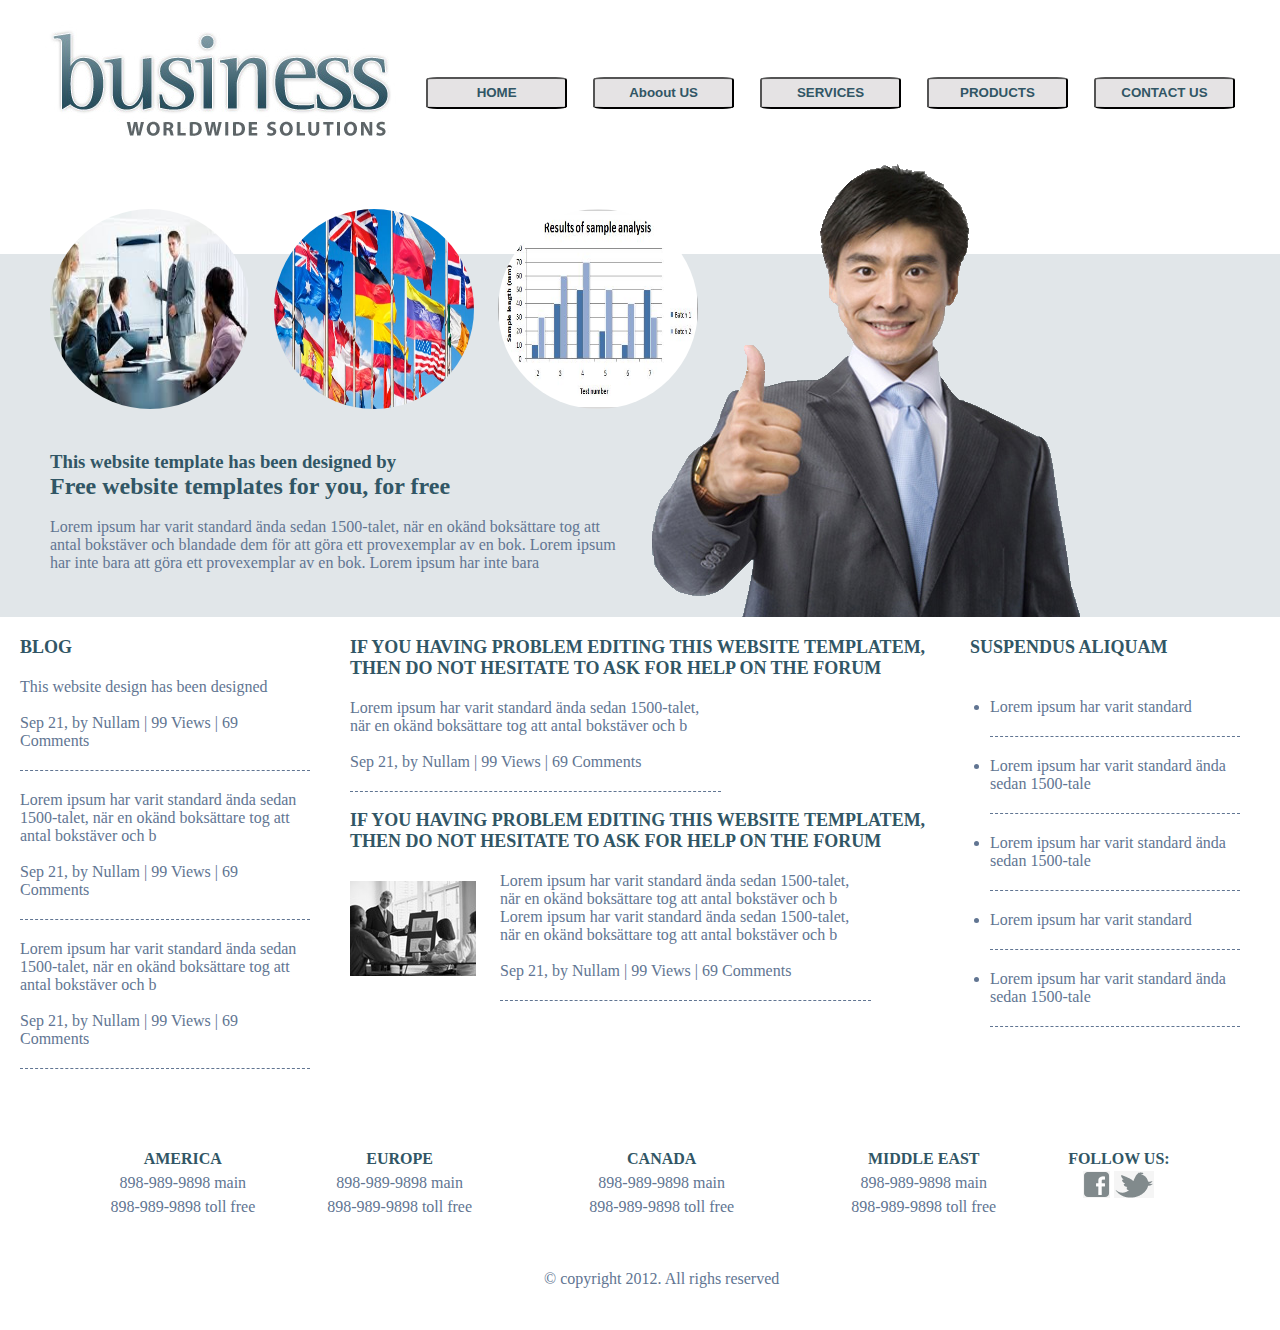
<file: index.html>
<!DOCTYPE html>
<html>
<head>
  <meta charset="utf-8" />
  <meta http-equiv="X-UA-Compatible" content="IE=edge">
  <title>Business Webssite</title>
  <meta name="viewport" content="width=device-width, initial-scale=1">
  <link rel="stylesheet" type="text/css" media="screen" href="./css/style.css" />
  <link rel="stylesheet" href="https://cdnjs.cloudflare.com/ajax/libs/font-awesome/4.7.0/css/font-awesome.css">
</head>
<body>  
  <header class="header-container">
    <img src="./assets/logo.jpg" alt="Logo" srcset="">
    <button class="header-nav" >HOME</button>
    <button class="header-nav">Aboout US</button>
    <button class="header-nav">SERVICES</button>
    <button class="header-nav">PRODUCTS</button>
    <button class="header-nav">CONTACT US</button> 
  </header>   
  <!--image section-->
  <section class="image-section">
    <div class="part1">
        <div>
            <img src="./assets/Meeting.jpeg" alt="" srcset="">
            <img src="./assets/Flags.jpg" alt="" srcset="">
            <img src="./assets/Chart.jpg" alt="" srcset="">
        </div>
        <div class="part1-text">
            <h3>This website template has been designed by</h3>
            <h2>Free website templates for you, for free</h2>
            <br/>
            <p>
                Lorem ipsum har varit standard ända sedan 1500-talet, när en 
                okänd boksättare tog att antal bokstäver och blandade dem för 
                att göra ett provexemplar av en bok. Lorem ipsum har inte bara
                att göra ett provexemplar av en bok. Lorem ipsum har inte bara
            </p>
        </div>
    </div>    
    <div class="smilingMan">
      <img src="./assets/smiling-man.png" alt="" srcset="">
    </div>
  </section>
  <!--center section-->
  <section class="text-section">
      <div class="item2">
        <h2>BLOG</h2>
        <p>
          This website design has been designed <br /> <br />
          <span>Sep 21, by Nullam | 99 Views | 69 Comments</span>          
        </p>

        <p>
            Lorem ipsum har varit standard ända sedan 1500-talet, när en 
            okänd boksättare tog att antal bokstäver och b  <br /> <br />
          <span>Sep 21, by Nullam | 99 Views | 69 Comments</span>          
        </p>
        <p>
            Lorem ipsum har varit standard ända sedan 1500-talet, när en 
            okänd boksättare tog att antal bokstäver och b  <br /> <br />
          <span>Sep 21, by Nullam | 99 Views | 69 Comments</span>          
        </p>
      </div>
      <div class="item1">
          <h2>IF YOU HAVING PROBLEM EDITING THIS WEBSITE TEMPLATEM, THEN DO NOT HESITATE TO ASK FOR HELP ON THE FORUM</h2>
          <p>
              Lorem ipsum har varit standard ända sedan 1500-talet, när en 
              okänd boksättare tog att antal bokstäver och b <br /> <br />
            <span>Sep 21, by Nullam | 99 Views | 69 Comments</span>          
          </p>
          <br />
          <br />
          <h2>IF YOU HAVING PROBLEM EDITING THIS WEBSITE TEMPLATEM, THEN DO NOT HESITATE TO ASK FOR HELP ON THE FORUM</h2>
          <img src="./assets/discussing.jpg" alt="" srcset="">
          <p>
              Lorem ipsum har varit standard ända sedan 1500-talet, när en 
              okänd boksättare tog att antal bokstäver och b Lorem ipsum har varit standard ända sedan 1500-talet, när en 
              okänd boksättare tog att antal bokstäver och b<br /> <br />
            <span>Sep 21, by Nullam | 99 Views | 69 Comments</span>          
          </p>
      </div>
      <div class="item3">
          <h2>SUSPENDUS ALIQUAM</h2>
          <div>
            <ul>
                <li>Lorem ipsum har varit standard</li>
                <li>Lorem ipsum har varit standard ända sedan 1500-tale</li>
                <li>Lorem ipsum har varit standard ända sedan 1500-tale</li>
                <li>Lorem ipsum har varit standard</li>
                <li>Lorem ipsum har varit standard ända sedan 1500-tale</li>
            </ul>
          </div>          
      </div>
  </section>
  <footer>
      <div>
        <h1>AMERICA</h1>
         <P>898-989-9898 main</P>
         <P>898-989-9898 toll free</P>
      </div>
      <div>
          <h1>EUROPE</h1>
          <P>898-989-9898 main</P>
          <P>898-989-9898 toll free</P>
      </div>
      <div><h1>CANADA</h1>
        <P>898-989-9898 main</P>
        <P>898-989-9898 toll free</P>
        <br />
        <br />
        <p>&#xA9 copyright 2012. All righs reserved </p>
      </div>
      <div><h1>MIDDLE EAST</h1>
        <P>898-989-9898 main</P>
        <P>898-989-9898 toll free</P></div>
      <div>
          <h1>FOLLOW US: </h1>
          <img src="./assets/fb-icon.gif" alt="" srcset="">
          <img src="./assets/twitter-icon.gif" alt="">
      </div>
  </footer>
</body>
</html>
</file>
<file: css/style.css>
/*--------------------------
---------------------main-------------------------*/
 * {
  box-sizing: border-box;
  margin:0;
  padding:0;
 } 

 h1, h2, h3 {
   color: #315665;
   font-weight: bold;
 }
 
 p, li{
  color: #617592;
 }
/*--------------------------
---------------------header-------------------------*/

  .header-container {
      display: flex; /* or inline-flex */
      display: -webkit-flex;
      justify-content: space-around; 
  }

  header button{
    width: 11%;
    height: 32px;
    margin-top: 6%;
    margin-left: -5%;
    border-radius: 8%;
    background: #E5E3E4;
    color: #315665;
    font-weight: bold;
  }

  button:hover  {
    background: #315665;
    color: white;
  }

  .image-section {
    display: flex; /* or inline-flex */
    display: -webkit-flex;
    background: #E1E6E9;
    margin-top: 110px;
    justify-content: flex-start;
    position: relative;
  }

  .part1 {
    display: flex;
    flex-direction: column;
    align-items: flex-start;
    max-width: 65%;
    margin-left: 50px;
  }

  .part1-text {
    width: 70%;
    margin-top: 38px;
    margin-bottom: 45px;
  }

  .part1 img {
    max-width: 200px;
    height: 200px;
    border-radius: 50%;
    margin-right: 20px;
    margin-top: -45px;

  }

  .smilingMan {
    position: absolute;
    margin-top: -103px;
    margin-left: 636px;
  }

  .text-section {
    display: flex;            
  }

  .text-section h2 {
    font-size: 18px;
  }

  .text-section p {
    border-bottom: 1px dashed;
    padding: 20px 0;
  }

  .text-section div {
    padding: 20px 20px 40px 20px;
  }

  .item1 {
    -webkit-flex: 2;
    flex: 2;
}

.item2 {
    -webkit-flex: 1;
    flex: 1;
}

.item3 {
    -webkit-flex: 1;
    flex: 1;
}

.item3 li {
  border-bottom: 1px dashed;
  padding: 20px 0;
}

.item1 img {
  margin-right: 20px;
}

.item1 p {
  display: inline-block;
  width: 64%;
}


/*--------------------------
---------------------footer-------------------------*/

footer {
  display: flex; 
  justify-content: space-evenly;
  padding: 3%; 
}

footer div {
  text-align: center;
  line-height: 24px;
}

footer h1 {
  font-size: 16px;
}

i {
  font-size: 30px;
}
</file>
